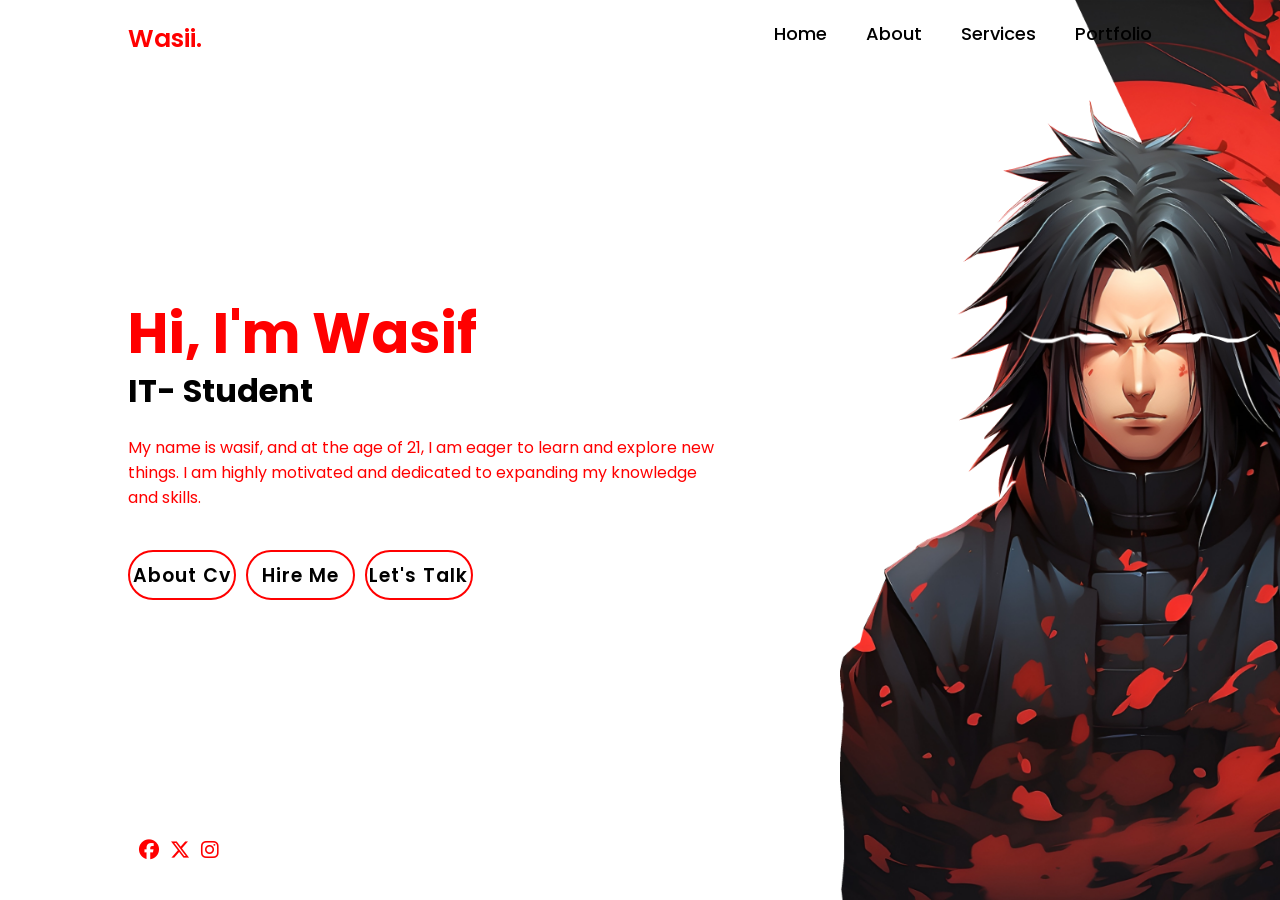
<file: index.html>
<!DOCTYPE html>
<html lang="en">
<head>
    <meta charset="UTF-8">
    <meta name="viewport" content="width=device-width, initial-scale=1.0">
    <title>www.wasifweb.com</title>
</head>
<link rel="stylesheet" href="https://cdnjs.cloudflare.com/ajax/libs/font-awesome/6.4.2/css/all.min.css" integrity="sha512-z3gLpd7yknf1YoNbCzqRKc4qyor8gaKU1qmn+CShxbuBusANI9QpRohGBreCFkKxLhei6S9CQXFEbbKuqLg0DA==" crossorigin="anonymous" referrerpolicy="no-referrer" />
<link rel="preconnect" href="https://fonts.googleapis.com">
<link rel="preconnect" href="https://fonts.gstatic.com" crossorigin>
<link href="https://fonts.googleapis.com/css2?family=Poppins:ital,wght@0,100;0,200;0,300;0,400;0,500;0,600;0,700;0,800;0,900;1,100;1,200;1,300;1,400;1,500;1,600;1,700;1,800;1,900&display=swap" rel="stylesheet">
<link rel="stylesheet" href="style.css">
<body>

    <header class="header">
        <a href="#" class="logo">Wasii.</a>

        <nav class="navbar">
            <a href="#"	>Home</a>
            <a href="#">About</a>
            <a href="#">Services</a>
            <a href="#">Portfolio</a>
        </nav>
    </header>

    <section class="home">
        <div class="home-content">
            <h1>Hi, I'm Wasif</h1>
            <h3>IT- Student</h3>
            <p>My name is wasif, and at the age of 21, I am eager to learn and explore new things. I am highly motivated and dedicated to expanding my knowledge and skills.</p>
            <div class="btn-box">
                <a href="Cv.html">About Cv</a>
                <a href="#">Hire Me</a>
                <a href="#">Let's Talk</a>
            </div>
        </div>
        <div class="icons">
            <i class="fa-brands fa-facebook"></i>
            <i class="fa-brands fa-x-twitter"></i>
            <i class="fa-brands fa-instagram"></i>
        </div>
        
    </section>
    
</body>
</html>
</file>
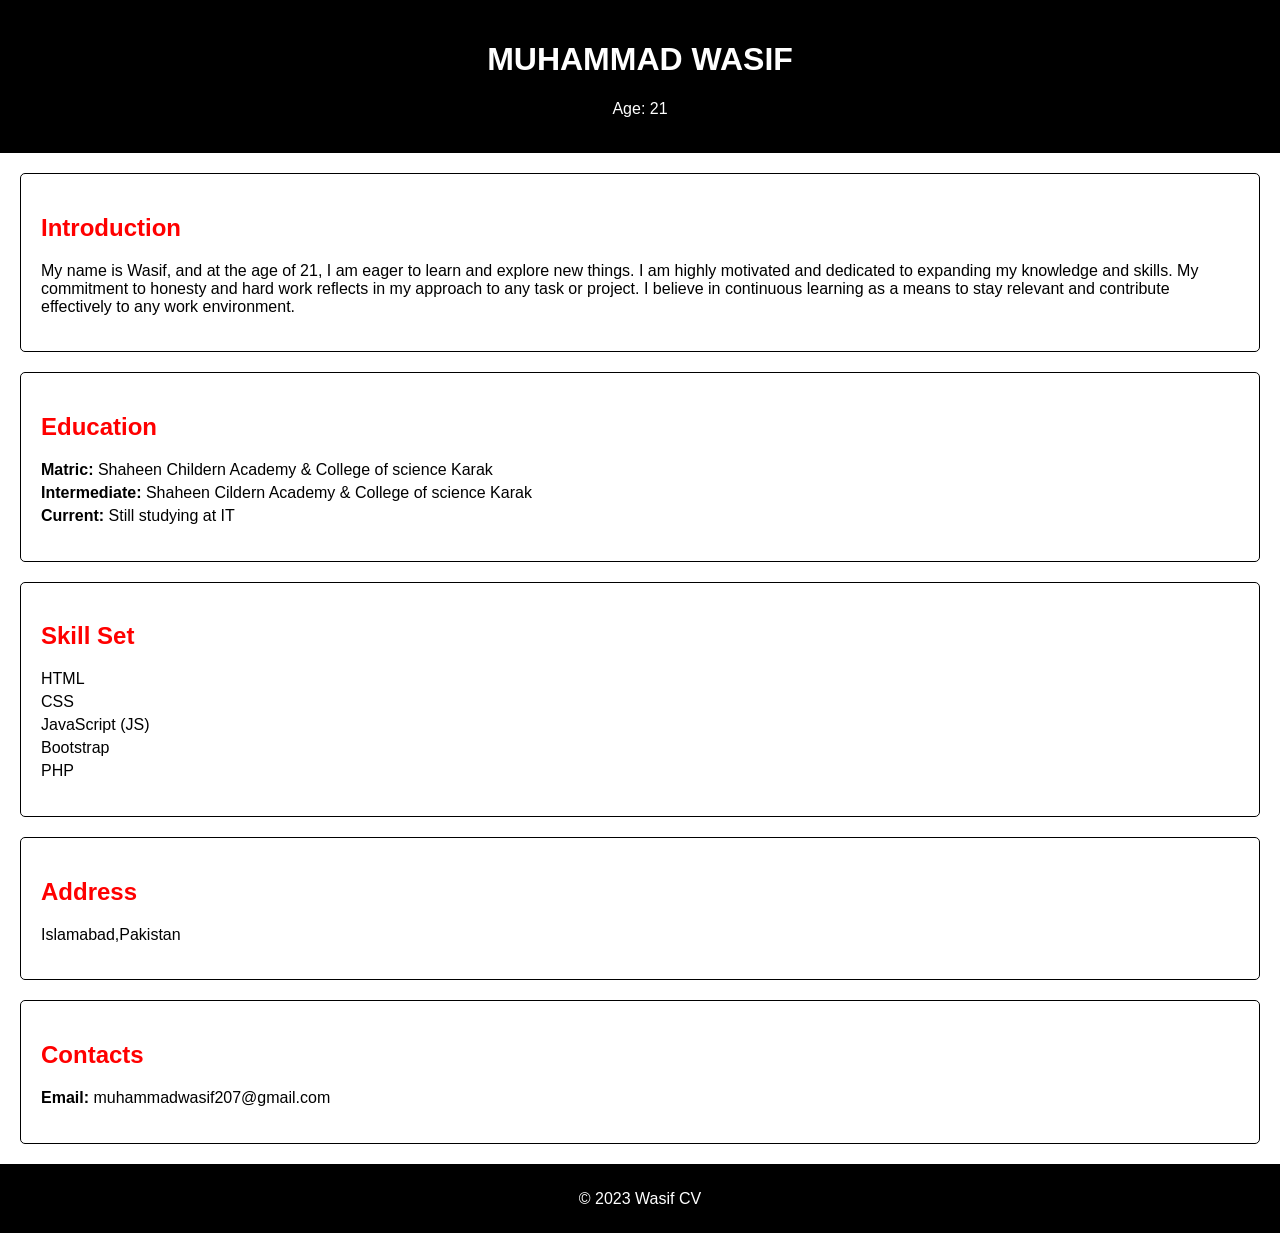
<file: Cv.html>
<!DOCTYPE html>
<html lang="en">
<head>
    <meta charset="UTF-8">
    <meta name="viewport" content="width=device-width, initial-scale=1.0">
    <title>Wasif CV</title>
    <style>
        body {
            font-family: 'Arial', sans-serif;
            background-color: white;
            color: black;
            margin: 0;
            padding: 0;
            box-sizing: border-box;
        }

        header {
            background-color: black;
            color: white;
            text-align: center;
            padding: 20px;
        }

        section {
            padding: 20px;
            margin: 20px;
            border: 1px solid black;
            border-radius: 5px;
        }

        h2 {
            color: red;
        }

        h3 {
            color: black;
        }

        p {
            margin-bottom: 15px;
        }

        ul {
            list-style-type: none;
            padding: 0;
        }

        li {
            margin-bottom: 5px;
        }

        footer {
            text-align: center;
            padding: 10px;
            background-color: black;
            color: white;
        }
    </style>
</head>
<body>

    <header>
        <h1> MUHAMMAD WASIF</h1>
        <p>Age: 21</p>
    </header>

    <section>
        <h2>Introduction</h2>
        <p>
            My name is Wasif, and at the age of 21, I am eager to learn and explore new things. I am highly motivated and dedicated to expanding my knowledge and skills. My commitment to honesty and hard work reflects in my approach to any task or project. I believe in continuous learning as a means to stay relevant and contribute effectively to any work environment.
        </p>
    </section>

    <section>
        <h2>Education</h2>
        <ul>
            <li><strong>Matric:</strong> Shaheen Childern Academy & College of science Karak</li>
            <li><strong>Intermediate:</strong> Shaheen Cildern Academy & College of science Karak</li>
            <li><strong>Current:</strong> Still studying at IT</li>
        </ul>
    </section>

    <section>
        <h2>Skill Set</h2>
        <ul>
            <li>HTML</li>
            <li>CSS</li>
            <li>JavaScript (JS)</li>
            <li>Bootstrap</li>
            <li>PHP</li>
        </ul>
    </section>

    <section>
        <h2>Address</h2>
        <p>Islamabad,Pakistan</p>
    </section>

    <section>
        <h2>Contacts</h2>
        <ul>
            
            <li><strong>Email:</strong> muhammadwasif207@gmail.com</li>
        </ul>
    </section>

    <footer>
        <p>&copy; 2023 Wasif CV</p>
    </footer>

</body>
</html>
</file>
<file: style.css>
*{
    margin: 0;
    padding: 0;
    font-family: Arial, Helvetica, sans-serif;
    box-sizing: border-box;
    font-family: 'Poppins', sans-serif;
}

body{
    background-color: rgb(10, 5, 24);
}

header{
    position: fixed;
    top: 0;
    left: 0;
    width: 100%;
    padding: 20px 10%;
    display: flex;
    justify-content: space-between;
    z-index: 100;
}

.logo{
    font-size: 25px;
    text-decoration: none;
    font-weight: 600;
    color: red;
}

.navbar a{
    font-size: 18px;
    font-weight: 500;
    text-decoration: none;
    color: black;
    margin-left: 35px;
    transition-duration: 0.3s;
}

.navbar a:hover,
.navbar a.active{
    color: red;
}


.home{
    height: 100vh;
    display: flex;
    align-items: center;
    padding: 0 10%;

}

.home-content{
    max-width: 600px;
    display: flex;
    flex-direction: column;
}
 
.home-content h1{
    font-size: 56px;
    font-weight: 700;
    line-height: 1.2;
    color: red;
}

.home-content h3{
    font-size: 32px;
    font-weight: 700;
    color: black;
}

.home-content p{
    font-size: 16px;
    margin: 20px 0 40px;
    color: red;
}


.home-content .btn-box{
    width: 345px;
    height: 50px;
    display: flex;
    gap: 10px;

}

.btn-box a{
    display: inline-flex;
    align-items: center;
    justify-content: center;
    width: 150px;
    height: 100%;
    border: 2px red solid;
    border-radius: 50px;
    font-size: 19px;
    font-weight: 600;
    text-decoration: none;
    text-align: center;
    letter-spacing: 1px;
    transition-duration: 0.3s;
    color: black;

}





.icons{
    position: absolute;
    bottom: 40px;
    width: 8%;
    display: flex;
    justify-content: space-evenly;
    font-size: 20px;
    color: red;
    
}

.home{
    background: url(wallpaper.png);
    background-position: center;
    background-size: cover;
    background-color: white;
}
/* RESPONSIVE DESIGN */

/* Tablets (iPads) */
@media (max-width: 1024px) {
    header {
        padding: 15px 5%;
    }

    .navbar {
        gap: 15px;
    }

    .navbar a {
        font-size: 16px;
    }

    .home {
        padding: 0 5%;
    }

    .home-content h1 {
        font-size: 48px;
    }

    .home-content h3 {
        font-size: 28px;
    }

    .btn-box {
        width: 100%;
    }
}

/* Mobile Phones */
@media (max-width: 768px) {
    header {
        flex-direction: column;
        align-items: flex-start;
        padding: 15px 5%;
    }

    .navbar {
        display: none;
        flex-direction: column;
        width: 100%;
        background: white;
        position: absolute;
        top: 60px;
        left: 0;
        box-shadow: 0 4px 6px rgba(0, 0, 0, 0.1);
        padding: 10px 0;
    }

    .navbar a {
        display: block;
        padding: 10px;
        width: 100%;
        text-align: center;
    }

    .menu-toggle {
        display: block;
        font-size: 24px;
        cursor: pointer;
    }

    .home {
        flex-direction: column;
        text-align: center;
        align-items: center;
    }

    .home-content {
        max-width: 90%;
    }

    .btn-box {
        width: 100%;
        justify-content: center;
    }

    .icons {
        width: 100%;
        justify-content: center;
    }
}

/* Small Mobile Devices */
@media (max-width: 480px) {
    .home-content h1 {
        font-size: 32px;
    }

    .home-content h3 {
        font-size: 24px;
    }

    .btn-box a {
        font-size: 16px;
        width: 120px;
    }

    .icons {
        gap: 10px;
    }
}
</file>
